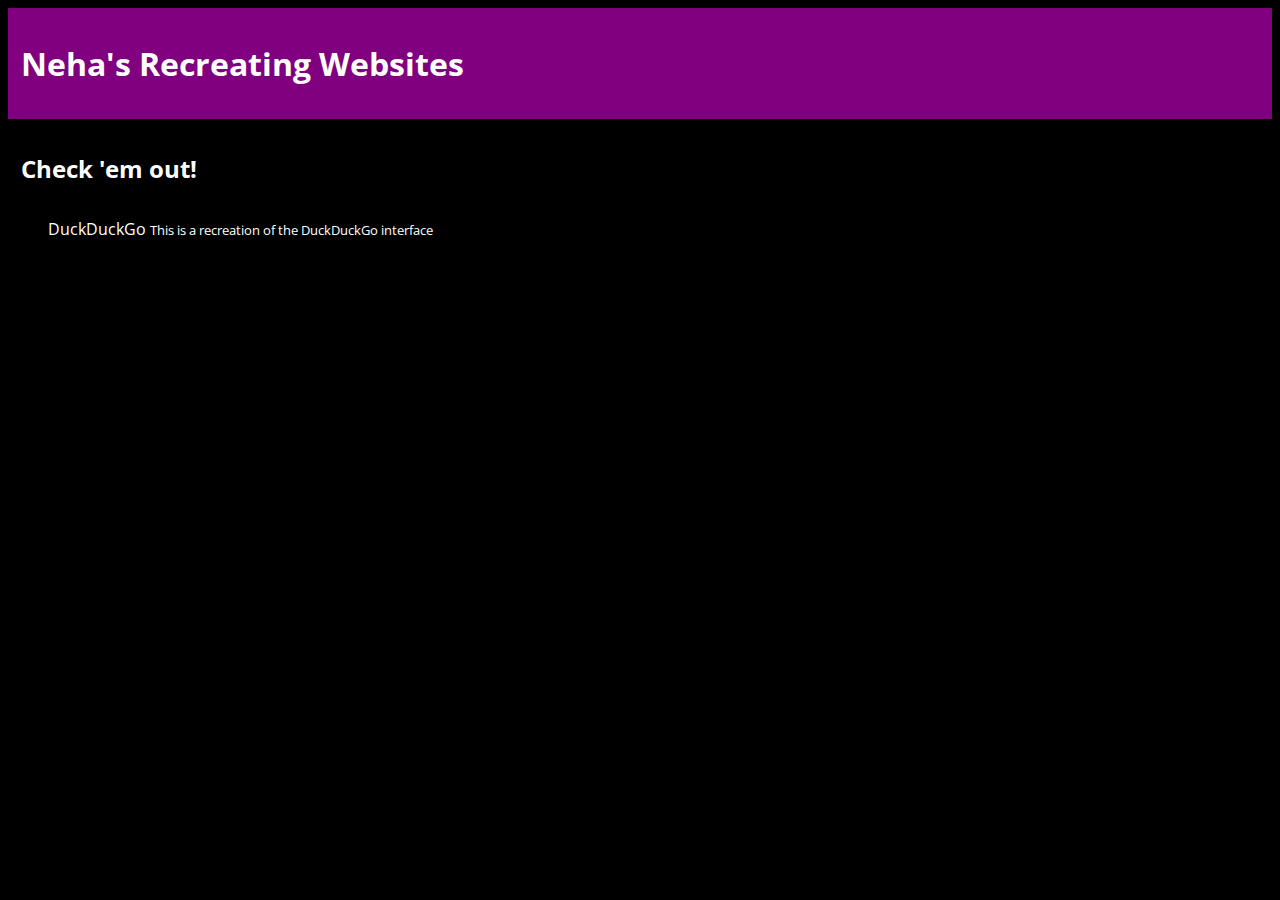
<file: index.html>
<!DOCTYPE html>
<html lang="en">
<head>
    <meta charset="UTF-8">
    <meta name="viewport" content="width=device-width, initial-scale=1.0">
    <title>Neha | Home</title>
    <link rel="stylesheet" href="styles.css">
</head>
<body>
    <div class="header">
        <h1>Neha's Recreating Websites</h1>
    </div>

    <h2>Check 'em out!</h2>
    <ul class="links-list">
        <li>
            <a class="links-button" href="/ddg-recreation/duckduckgo.html">DuckDuckGo</a>
            <small>This is a recreation of the DuckDuckGo interface</small>
        </li>
    </ul>
    
</body>
</html>
</file>
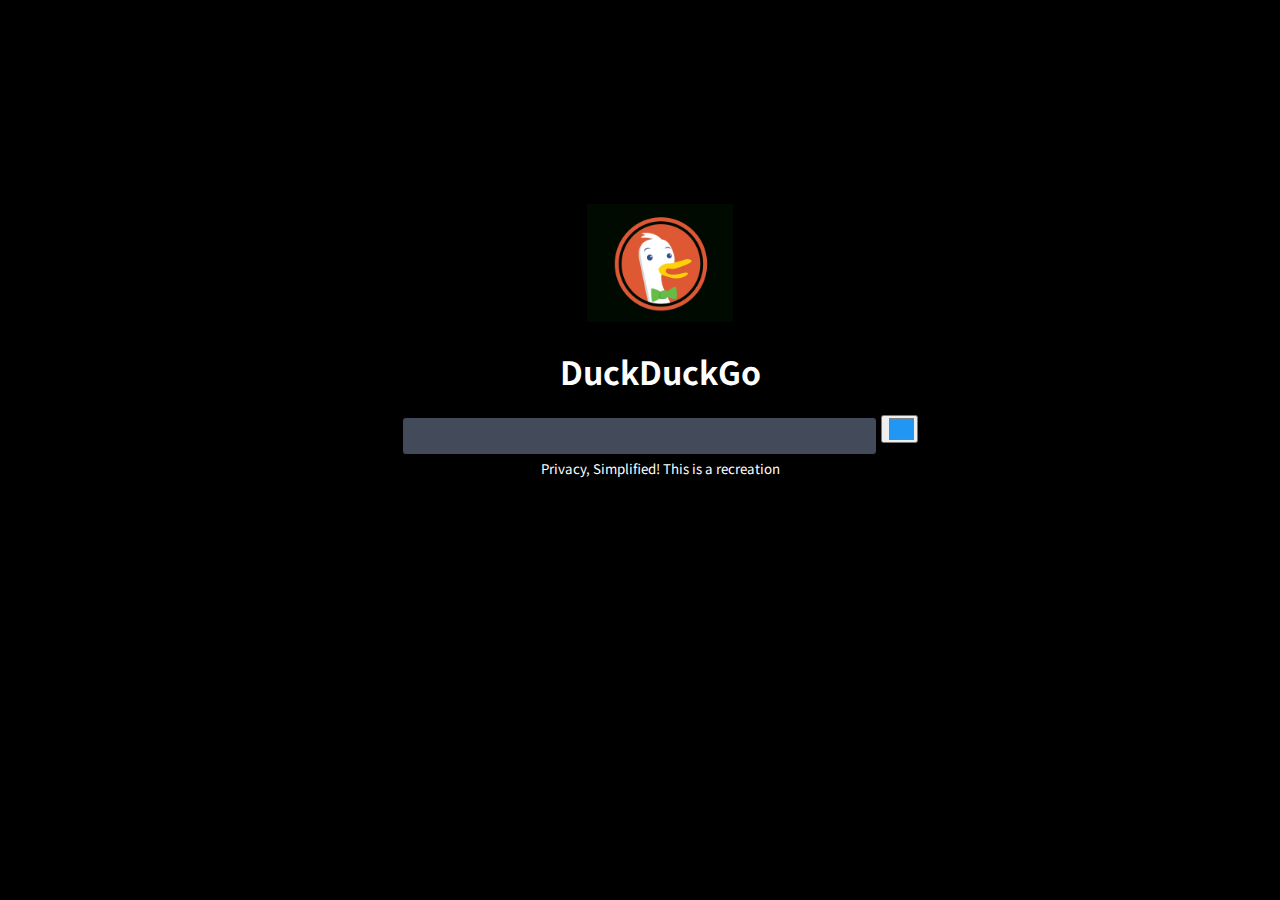
<file: ddg-recreation/duckduckgo.html>
<!DOCTYPE html>
<html lang="en">
<head>
    <meta charset="UTF-8">
    <meta name="viewport" content="width='device-width', initial-scale=1.0">
    <title>Neha | DuckDuckGo</title>
    <link rel="stylesheet" href="ddg-styles.css">
</head>
<body>

    <div class="container-centered">
        <ul>
            <li>
                <img src="ddg-logo.jpg">
            </li>
            <li clas="ddg-title">
                <h1> DuckDuckGo </h1>
            </li>
            <li class="ddg-searchbox">
                <form>
                    <input></input>
                    <span><button type="submit"><i class="button-search"></i></button></span>
                </form>
            </li>
            <li class="ddg-disclaimer">
                <small>Privacy, Simplified! This is a recreation</small>
            </li>
        </ul>
    </div>
</body>
</html>
</file>
<file: styles.css>
@import url('https://fonts.googleapis.com/css2?family=Open+Sans:wght@300&display=swap');

body {
    font-family: 'Open Sans', sans-serif;
    background-color: black;
    color: white;
}

.header {
    padding: 1vw;
    background-color: purple;
}

h2 {
    padding: 1vw;
}

ul {
    list-style: none;
}

.links-button {
    text-decoration: none;
    color: white;
}

.links-button > a {
    color: 8996c1;
    font-size: large;
}
</file>
<file: ddg-recreation/ddg-styles.css>
@import url('https://fonts.googleapis.com/css2?family=Noto+Sans+JP&display=swap');

body {
    font-family: 'Noto Sans JP', sans-serif;
    background-color: black;
    color: white;
}

.container-centered {
    display: flex;
    justify-content: center;
    align-content: center;
    height: 80vh;
}

ul {
    list-style: none;
    text-align: center;
    padding-top: 20vh;
}

img{
    max-width: 12%;
    height: auto;
}

input {
    border: 1px solid black;
    width: 35vw;
    padding: 1vw;
    border-radius: 0.3vw;
    background-color: #434b5b;
    color: white;
    height: 10px;
}

.button-search {
    float: left;
    width: 20%;
    padding: 10px;
    background: #2196F3;
    color: white;
    font-size: 17px;
    border: 1px solid grey;
    border-left: none; /* Prevent double borders */
    cursor: pointer;

.ddg-disclaimer {
    padding-top: 2vh;
}

footer {
    display: flex;
    justify-content: center;
    align-items: flex-end;
    padding-top: 3rem;
    padding-bottom: 3rem;
    background-color: rgb(68, 1, 77);
    color: white;
}
</file>
